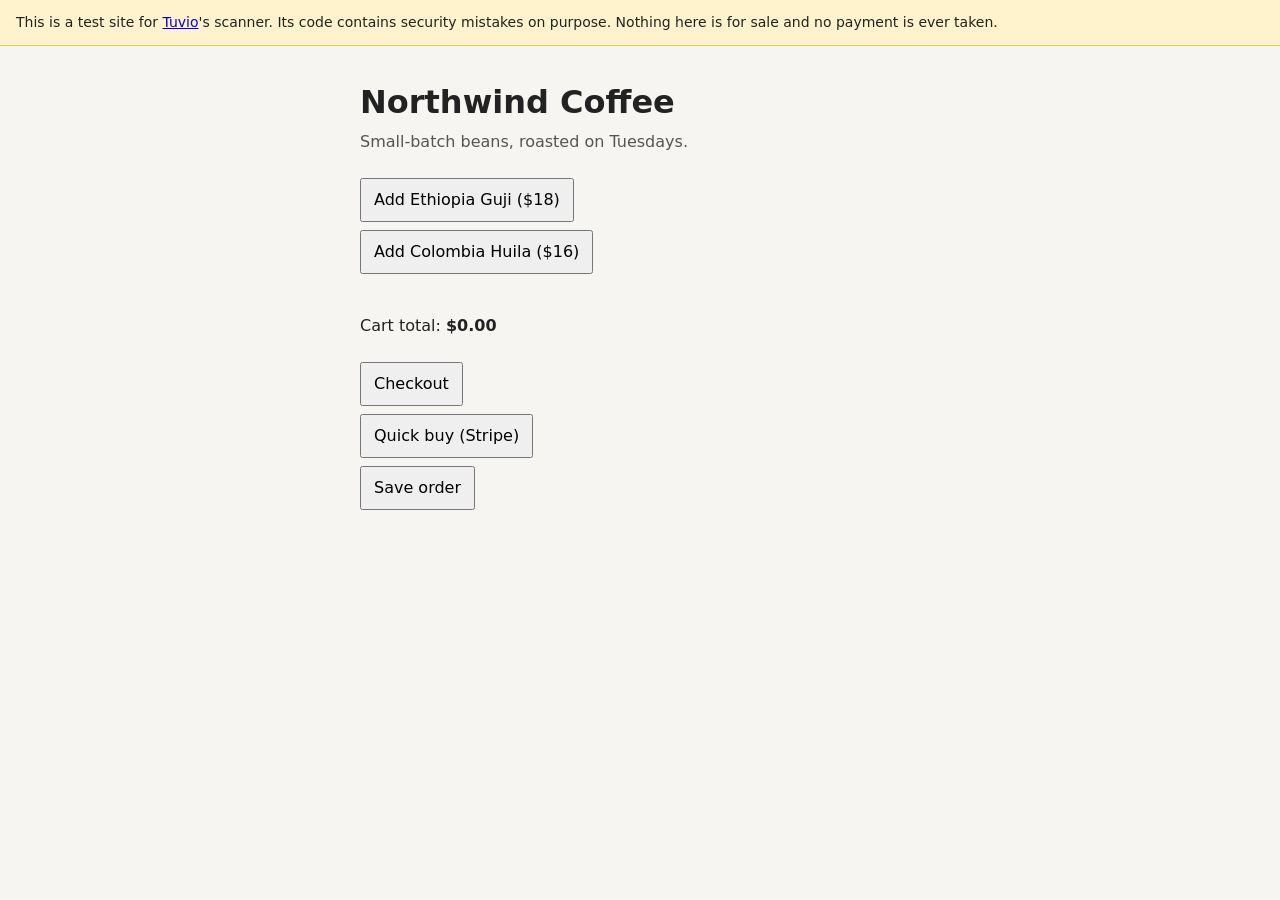
<file: index.html>
<!doctype html>
<html lang="en">
<head>
  <!-- Tuvio verification: lets a Tuvio account run security checks that send requests to this site -->
  <meta name="tuvio-verification" content="tuvio-g75helmlz2cwnfdrkbya2glrzvfjr6q3">
  <meta charset="utf-8">
  <meta name="viewport" content="width=device-width, initial-scale=1">
  <meta name="robots" content="noindex, nofollow">
  <title>Northwind Coffee (Tuvio test site)</title>
  <link rel="stylesheet" href="/assets/style.css">
</head>
<body>
  <p class="banner">
    This is a test site for <a href="https://tuvio.dev">Tuvio</a>'s scanner. Its code contains security mistakes
    on purpose. Nothing here is for sale and no payment is ever taken.
  </p>
  <main>
    <h1>Northwind Coffee</h1>
    <p class="lede">Small-batch beans, roasted on Tuesdays.</p>
    <ul class="products" id="products"></ul>
    <div class="cart">
      <p>Cart total: <strong id="total">$0.00</strong></p>
      <button type="button" id="checkout">Checkout</button>
      <button type="button" id="quick-buy">Quick buy (Stripe)</button>
      <button type="button" id="save-order">Save order</button>
      <p id="status" role="status"></p>
    </div>
  </main>
  <script src="/assets/app.js"></script>
</body>
</html>
</file>
<file: assets/style.css>
body { margin: 0; font: 16px/1.5 system-ui, sans-serif; background: #f7f5f2; color: #222; }
.banner { margin: 0; padding: 12px 16px; background: #fff3cd; border-bottom: 1px solid #e0c868; font-size: 14px; }
main { max-width: 560px; margin: 32px auto; padding: 0 16px; }
h1 { margin: 0 0 4px; }
.lede { margin: 0 0 24px; color: #555; }
.products { list-style: none; padding: 0; display: grid; gap: 8px; }
button { font: inherit; padding: 8px 12px; cursor: pointer; }
.cart { margin-top: 24px; display: grid; gap: 8px; justify-items: start; }
</file>
